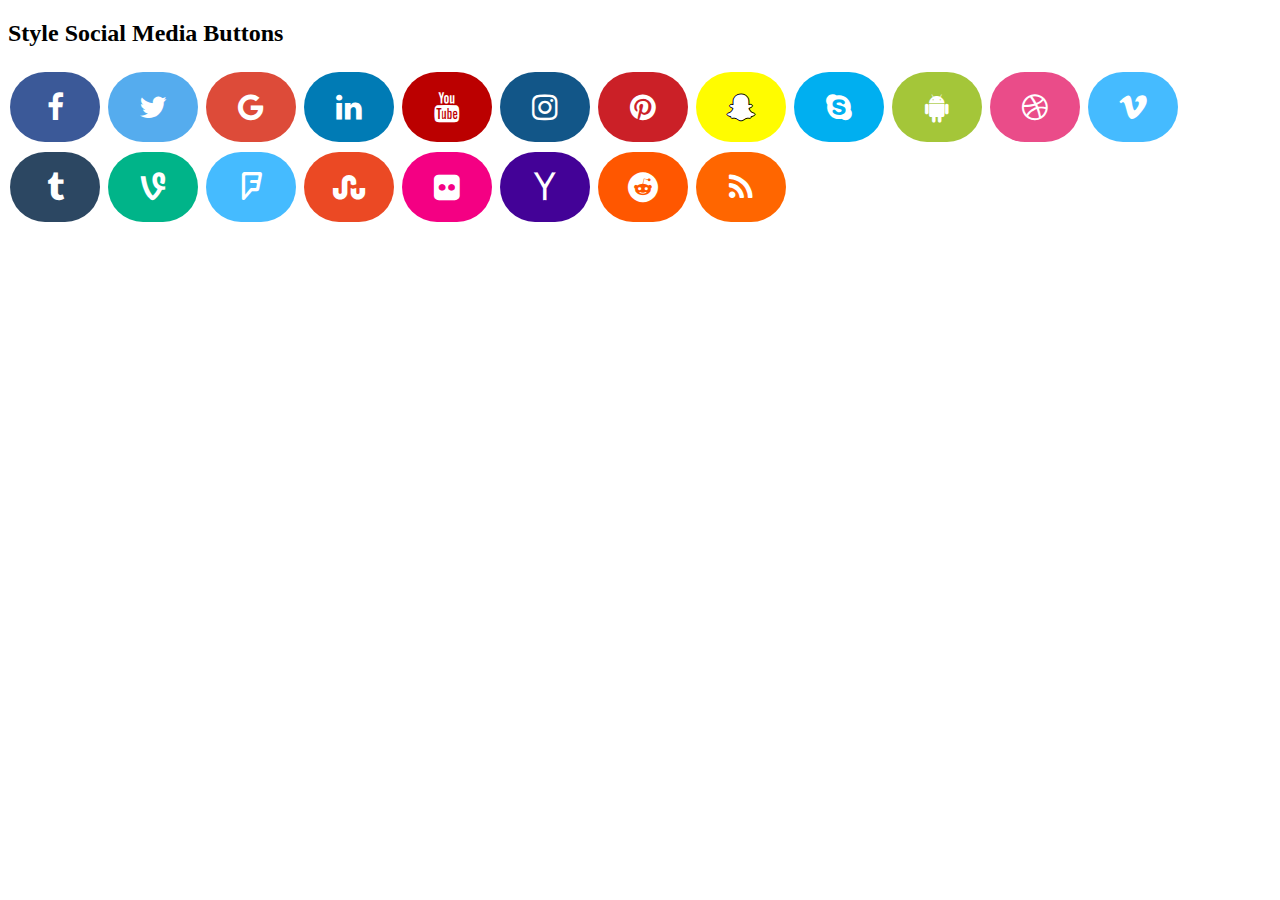
<file: Icons.html>
<!DOCTYPE html>
<html>
<head>
<meta name="viewport" content="width=device-width, initial-scale=1">
<link rel="stylesheet" href="https://cdnjs.cloudflare.com/ajax/libs/font-awesome/4.7.0/css/font-awesome.min.css">
<style>
.fa {
  padding: 20px;
  font-size: 30px;
  width: 50px;
  text-align: center;
  text-decoration: none;
  margin: 5px 2px;
  border-radius: 190px;
}

.fa:hover {
    opacity: 0.7;
}

.fa-facebook {
  background: #3B5998;
  color: white;
}

.fa-twitter {
  background: #55ACEE;
  color: white;
}

.fa-google {
  background: #dd4b39;
  color: white;
}

.fa-linkedin {
  background: #007bb5;
  color: white;
}

.fa-youtube {
  background: #bb0000;
  color: white;
}

.fa-instagram {
  background: #125688;
  color: white;
}

.fa-pinterest {
  background: #cb2027;
  color: white;
}

.fa-snapchat-ghost {
  background: #fffc00;
  color: white;
  text-shadow: -1px 0 black, 0 1px black, 1px 0 black, 0 -1px black;
}

.fa-skype {
  background: #00aff0;
  color: white;
}

.fa-android {
  background: #a4c639;
  color: white;
}

.fa-dribbble {
  background: #ea4c89;
  color: white;
}

.fa-vimeo {
  background: #45bbff;
  color: white;
}

.fa-tumblr {
  background: #2c4762;
  color: white;
}

.fa-vine {
  background: #00b489;
  color: white;
}

.fa-foursquare {
  background: #45bbff;
  color: white;
}

.fa-stumbleupon {
  background: #eb4924;
  color: white;
}

.fa-flickr {
  background: #f40083;
  color: white;
}

.fa-yahoo {
  background: #430297;
  color: white;
}

.fa-soundcloud {
  background: #ff5500;
  color: white;
}

.fa-reddit {
  background: #ff5700;
  color: white;
}

.fa-rss {
  background: #ff6600;
  color: white;
}
</style>
</head>
<body>

<h2>Style Social Media Buttons</h2>

<!-- Add font awesome icons -->
<a href="#" class="fa fa-facebook"></a>
<a href="#" class="fa fa-twitter"></a>
<a href="#" class="fa fa-google"></a>
<a href="#" class="fa fa-linkedin"></a>
<a href="#" class="fa fa-youtube"></a>
<a href="#" class="fa fa-instagram"></a>
<a href="#" class="fa fa-pinterest"></a>
<a href="#" class="fa fa-snapchat-ghost"></a>
<a href="#" class="fa fa-skype"></a>
<a href="#" class="fa fa-android"></a>
<a href="#" class="fa fa-dribbble"></a>
<a href="#" class="fa fa-vimeo"></a>
<a href="#" class="fa fa-tumblr"></a>
<a href="#" class="fa fa-vine"></a>
<a href="#" class="fa fa-foursquare"></a>
<a href="#" class="fa fa-stumbleupon"></a>
<a href="#" class="fa fa-flickr"></a>
<a href="#" class="fa fa-yahoo"></a>
<a href="#" class="fa fa-reddit"></a>
<a href="#" class="fa fa-rss"></a>
      
</body>
</html>
</file>
